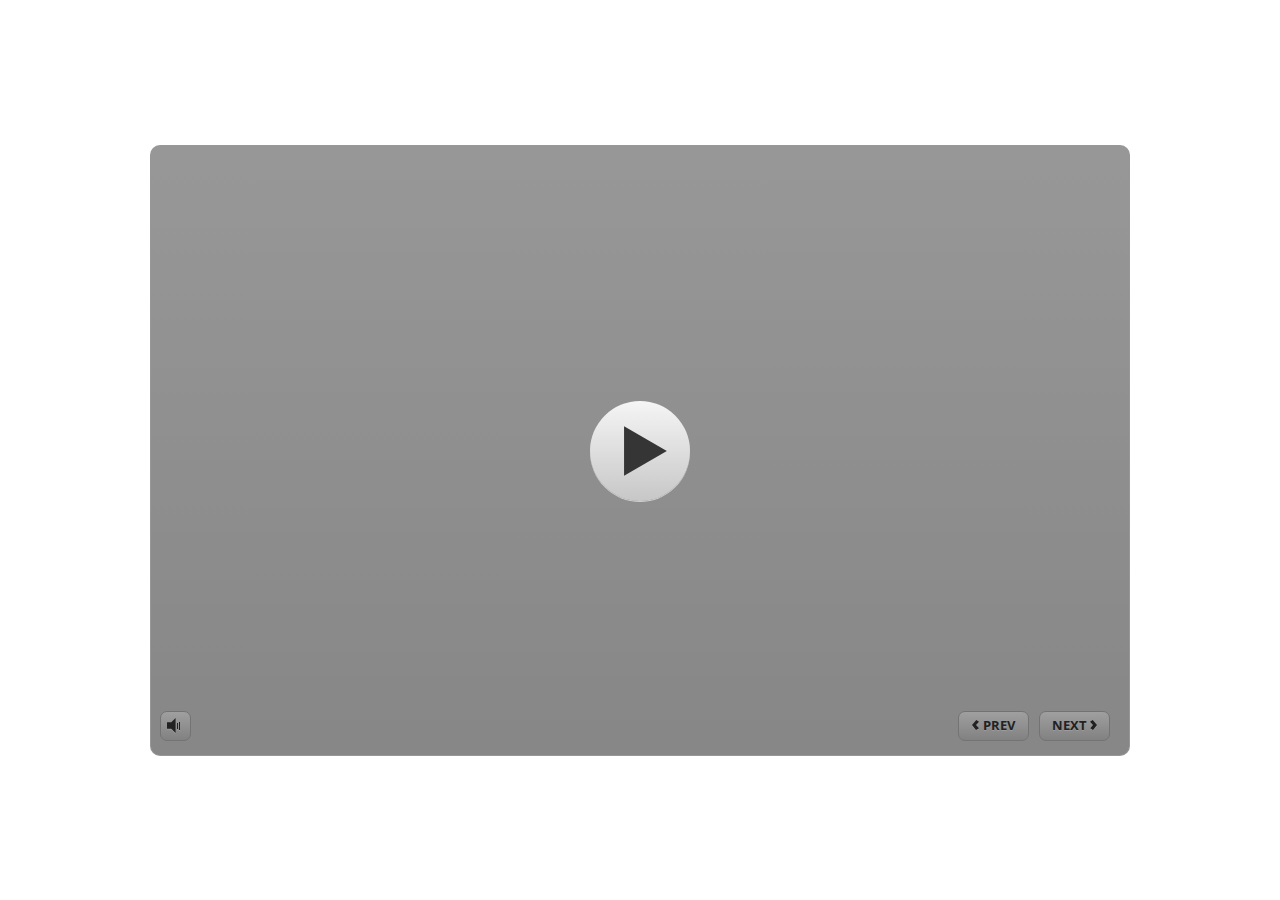
<file: index.html>
﻿<!doctype html>
<html lang="en-US">
<head>
  <meta charset="utf-8">
  <!-- Created using Storyline 3 - http://www.articulate.com  -->
  <!-- version: 3.20.30234.0 -->
  <title>MULTIMEDIA DHODHOG EXPLORA</title>
  <meta http-equiv="x-ua-compatible" content="IE=edge"/>
  <meta name="viewport" content="width=device-width,initial-scale=1,user-scalable=no,shrink-to-fit=no,minimal-ui"/>
  <meta name="apple-mobile-web-app-capable" content="yes"/>
  <style>
    html, body { height: 100%; padding: 0; margin: 0 }
    #app { height: 100%; width: 100%; }
  </style>

  <script>
    window.DS = {};
    window.globals = {
      DATA_PATH_BASE: '',
      HAS_FRAME: true,
      HAS_SLIDE: true,

      lmsPresent: false,
      tinCanPresent: false,
      cmi5Present: false,
      aoSupport: false,
      scale: 'noscale',
      captureRc: false,
      browserSize: 'optimal',
      bgColor: '#FFFFFF',
      features: '',
      themeName: 'classic',
      preloaderColor: '#FFFFFF',
      suppressAnalytics: false,
      productChannel: 'perpetual',
      publishSource: 'storyline',
      aid: '',
      cid: '121bd075-9331-4865-a7ea-a4f22045d85e',
      playerVersion: '3.20.30234.0',
      publishTimestamp: '2025-05-15T06:11:23.9281766Z',
      maxIosVideoElements: 10,
      connectionSettings: { },

      
      parseParams: function(qs) {
        if (window.globals.parsedParams != null) {
          return window.globals.parsedParams;
        }
        qs = (qs || window.location.search.substr(1)).split('+').join(' ');
        var params = {},
            tokens,
            re = /[?&]?([^=]+)=([^&]*)/g;

        while (tokens = re.exec(qs)) {
          params[decodeURIComponent(tokens[1]).trim()] =
            decodeURIComponent(tokens[2]).trim();
        }
        window.globals.parsedParams = params;
        return params;
      }

    };
  </script>
  <script>
    var isIe11 = ('ActiveXObject' in window || window.MSBlobBuilder != null)
      && window.msCrypto != null && !window.ActiveXObject;
    if (isIe11) {
      window.globals.unsupportedBrowser = true;
      document.write(atob('[base64]'));
    }
  </script>
  
  <script>window.THREE = { };</script>
  
</head>
<body style="background: #FFFFFF" class="cs-HTML theme-classic">
  <!-- 360 -->
<audio src="" id="bgSong" preload="auto" autoplay loop></audio>
  <script>!function(){var e,i=/iPhone/i,o=/iPod/i,n=/iPad/i,t=/\biOS-universal(?:.+)Mac\b/i,r=/\bAndroid(?:.+)Mobile\b/i,a=/Android/i,d=/(?:SD4930UR|\bSilk(?:.+)Mobile\b)/i,p=/Silk/i,l=/Windows Phone/i,u=/\bWindows(?:.+)ARM\b/i,b=/BlackBerry/i,s=/BB10/i,c=/Opera Mini/i,f=/\b(CriOS|Chrome)(?:.+)Mobile/i,h=/Mobile(?:.+)Firefox\b/i,v=function(e){return void 0!==e&&"MacIntel"===e.platform&&"number"==typeof e.maxTouchPoints&&e.maxTouchPoints>1&&"undefined"==typeof MSStream};e=function(e){var m={userAgent:"",platform:"",maxTouchPoints:0};e||"undefined"==typeof navigator?"string"==typeof e?m.userAgent=e:e&&e.userAgent&&(m={userAgent:e.userAgent,platform:e.platform,maxTouchPoints:e.maxTouchPoints||0}):m={userAgent:navigator.userAgent,platform:navigator.platform,maxTouchPoints:navigator.maxTouchPoints||0};var g=m.userAgent,y=g.split("[FBAN");void 0!==y[1]&&(g=y[0]),void 0!==(y=g.split("Twitter"))[1]&&(g=y[0]);var A=function(e){return function(i){return i.test(e)}}(g),w={apple:{phone:A(i)&&!A(l),ipod:A(o),tablet:!A(i)&&(A(n)||v(m))&&!A(l),universal:A(t),device:(A(i)||A(o)||A(n)||A(t)||v(m))&&!A(l)},amazon:{phone:A(d),tablet:!A(d)&&A(p),device:A(d)||A(p)},android:{phone:!A(l)&&A(d)||!A(l)&&A(r),tablet:!A(l)&&!A(d)&&!A(r)&&(A(p)||A(a)),device:!A(l)&&(A(d)||A(p)||A(r)||A(a))||A(/\bokhttp\b/i)},windows:{phone:A(l),tablet:A(u),device:A(l)||A(u)},other:{blackberry:A(b),blackberry10:A(s),opera:A(c),firefox:A(h),chrome:A(f),device:A(b)||A(s)||A(c)||A(h)||A(f)},any:!1,phone:!1,tablet:!1};return w.any=w.apple.device||w.android.device||w.windows.device||w.other.device,w.phone=w.apple.phone||w.android.phone||w.windows.phone,w.tablet=w.apple.tablet||w.android.tablet||w.windows.tablet,w}(),"object"==typeof exports&&"undefined"!=typeof module?module.exports=e:"function"==typeof define&&define.amd?define((function(){return e})):this.isMobile=e}();
    window.isMobile.apple.tablet = window.isMobile.apple.tablet ||
      (navigator.platform === 'MacIntel' && navigator.maxTouchPoints > 1);
    window.isMobile.apple.device = window.isMobile.apple.device || window.isMobile.apple.tablet;
    window.isMobile.tablet = window.isMobile.tablet || window.isMobile.apple.tablet;
    window.isMobile.any = window.isMobile.any || window.isMobile.apple.tablet;
  </script>

  <div id="focus-sink" tabindex="-1"></div>

  <div id="preso"></div>
  <script>
    (function() {

      var classTypes = [ 'desktop', 'mobile', 'phone', 'tablet' ];

      var addDeviceClasses = function(prefix, testObj) {
        var curr, i;
        for (i = 0; i < classTypes.length; i++) {
          curr = classTypes[i];
          if (testObj[curr]) {
            document.body.classList.add(prefix + curr);
          }
        }
      };

      var params = window.globals.parseParams(),
          isDevicePreview = params.devicepreview === '1',
          isPhoneOverride = params.deviceType === 'phone' || (isDevicePreview && params.phone == '1'),
          isTabletOverride = (params.deviceType === 'tablet' || isDevicePreview) && !isPhoneOverride,
          isMobileOverride = isPhoneOverride || isTabletOverride;

      var deviceView = {
        desktop: !window.isMobile.any && !isMobileOverride,
        mobile: window.isMobile.any || isMobileOverride,
        phone: isPhoneOverride || (window.isMobile.phone && !isTabletOverride),
        tablet: isTabletOverride || window.isMobile.tablet
      };

      window.globals.deviceView = deviceView;
      window.isMobile.desktop = !window.isMobile.any;
      window.isMobile.mobile = window.isMobile.any;

      addDeviceClasses('view-', deviceView);

    })();
  </script>
  
  <script src='story_content/user.js' type=text/javascript></script>
  <div class="slide-loader"></div>

  <script>
    if (window.globals.deviceView.isMobile) { var doc = document, loader = doc.body.querySelector('.slide-loader'); [ 1, 2, 3 ].forEach(function(n) { var d = doc.createElement('div'); d.style.backgroundColor = window.globals.preloaderColor; d.classList.add('mobile-loader-dot'); d.classList.add('dot' + n); loader.appendChild(d); }); }
  </script>

  <div class="mobile-load-title-overlay" style="display: none">
    <div class="mobile-load-title">MULTIMEDIA DHODHOG EXPLORA</div>
  </div>

  <div class="mobile-chrome-warning"></div>

  
<style>
  .warn-connection-dialog {
    display: none;
    background: transparent;
    pointer-events: none;
    position: fixed;
    left: 0;
    top: 0;
    width: 100%;
    height: 100%;
    z-index: 999;
  }

  .warn-connection-content {
    border-radius: 4px;
    background: white;
    border: 1px solid #E7E7E7;
    color: #333333;
    box-shadow: 0 2px 4px rgba(0, 0, 0, 0.25);
    transition: all 150ms ease-out;
    position: absolute;
    white-space: nowrap;
  }

  .view-phone.is-landscape .warn-connection-content {
    left: 23px;
    bottom: 23px;
  }

  .view-tablet.is-landscape .warn-connection-content {
    left: 50%;
    top: 20px;
    transform: translateX(-50%);
  }

  .is-portrait .warn-connection-content {
    transform: translate(-50%, calc(-100% - 15px));
  }

  .warn-connection-content p {
    display: inline-block;
    margin: 0 8px 0 0;
    line-height: 33px;
    font-size: 11px;
  }

  .warn-connection-content svg {
    position: relative;
    vertical-align: middle;
    margin: 0 2px 2px 8px;
  }

  .view-desktop .warn-connection-content {
    left: 1.5em;
    bottom: 1.5em;
  }

  .view-desktop .warn-connection-content p {
    font-size: 1.1em;
  }

  .is-offline .warn-connection-dialog {
    display: block;
  }

  .is-offline .cs-panel * {
    pointer-events: none !important;
  }

  .is-offline .cs-panel {
    pointer-events: all !important;
  }

  .is-offline #nav-controls * {
    pointer-events: none !important;
  }

  .is-offline #nav-controls {
    pointer-events: all !important;
  }
</style>

<div class="warn-connection-dialog">
  <div class="warn-connection-content">
    <svg width="17" height="15" viewBox="0 0 17 15" xmlns="http://www.w3.org/2000/svg">
      <path fill="#8F0000" stroke="white" d="M16.07,12.98 L15.88,12.23 L9.51,1.21 C8.97,0.26,7.6,0.26,7.06,1.21 L0.69,12.23 C0.15,13.16,0.81,14.36,1.91,14.36 H14.65 C15.47,14.36,16.05,13.7,16.07,12.98 Z"/>
      <path fill="white" stroke="white" d="M8.58,5.5 C8.35,5.28,8.5,5.35,8.21,5.32 C8.09,5.35,7.97,5.49,7.96,5.67 C7.97,5.79,7.98,5.92,7.98,6.04 L7.98,6.04 C7.99,6.17,8,6.31,8.01,6.43 L8.01,6.44 C8.03,6.92,8.06,7.41,8.09,7.9 L8.09,7.9 C8.12,8.39,8.14,8.88,8.17,9.37 C8.17,9.39,8.18,9.42,8.2,9.44 C8.23,9.46,8.25,9.47,8.28,9.47 C8.31,9.47,8.34,9.46,8.35,9.44 C8.37,9.43,8.38,9.4,8.39,9.35 L8.39,9.34 C8.39,9.24,8.4,9.15,8.4,9.05 L8.4,9.05 C8.41,8.96,8.41,8.86,8.42,8.75 C8.43,8.44,8.45,8.12,8.47,7.81 L8.47,7.81 C8.49,7.49,8.51,7.18,8.53,6.87 C8.55,6.46,8.56,6.05,8.59,5.64 L8.6,5.62 C8.6,5.57,8.59,5.53,8.58,5.5 L8.21,5.32 Z"/>
      <circle fill="white" stroke="white" cx="8.3" cy="11.35" r="0.3"/>
    </svg>
    <p>You are offline. Trying to reconnect...</p>
  </div>
</div>

<script>
  (function() {
    window.DS.connection = {
      warningShown: false,
      assets: {},
      loadingAssetGroup: false,
      retryDelay: 500
    };

    // @TODO this is POC code and can be cleaned up a bit more if we move forward
    // with the feature



    // The `window.globals.features` variable must be set in `webpack.dev.config` when testing locally - it is not enough
    // to have it in the data - but it must be set there as well.
    var useConnectionMessages = window.AbortController != null &&
      window.location.protocol != 'file:' &&
      window.globals.features.indexOf('ConnectionMessages') != -1;

    window.DS.connection.useConnectionMessages = useConnectionMessages

    var assetCount = 0;
    var checkLoadedId;
    var connectionSettings = window.globals.connectionSettings;

    if (useConnectionMessages && connectionSettings != null) {
      var contentEl = document.querySelector('.warn-connection-content');
      var messageEl = contentEl.querySelector('p')

      if (connectionSettings.useDarkTheme) {
        contentEl.style.borderColor = '#BABBBA';
        contentEl.style.backgroundColor = '#282828';
        contentEl.style.color = '#FFFFFF';
      }

      if (connectionSettings.message != null) {
        messageEl.textContent = window.decodeURIComponent(connectionSettings.message);
      }
    }

    function checkAssetsReady() {
      for (var i in DS.connection.assets) {
        if (!DS.connection.assets[i].success) {
          return false;
        }
      }
      return true;
    }

    function stopAssetGroup() {
      if (!useConnectionMessages) { return; }

      assetCount = 0;

      DS.connection.oldAssetGroup = DS.connection.assets;
      DS.connection.assets = {};
      DS.connection.loadingAssetGroup = false;
      clearInterval(checkLoadedId);
    }

    function startAssetGroup() {
      if (!useConnectionMessages) { return; }
      var ticks = 0;
      clearInterval(checkLoadedId);
      checkLoadedId = setInterval(function() {
        var loaded = 0;
        if (assetCount === 0 && loaded === 0) {
          clearInterval(checkLoadedId);
          return;
        }

        for (var i in DS.connection.assets) {
          if (DS.connection.assets[i].success) {
            loaded++;
          }
        }

        if (assetCount === loaded && checkAssetsReady()) {
          for (var i in DS.connection.assets) {
            if (DS.connection.assets[i].action) {
              DS.connection.assets[i].action();
            }
          }
          hideWarning();
          stopAssetGroup();
        }
      }, 100)
    }

    function requiredAsset(url, action, retry, type) {
      if (!useConnectionMessages) { return; }
      if (DS.connection.assets[url]) { return; }

      DS.connection.assets[url] = {
        success: false, action: action, retry: retry, type: type
      };
      assetCount = Object.keys(DS.connection.assets).length;
      if (!DS.connection.loadingAssetGroup) {
        startAssetGroup();
      }
      DS.connection.loadingAssetGroup = true;
    }

    function assetLoaded(url) {
      if (!useConnectionMessages) { return; }
      if (DS.connection.assets[url]) {
        DS.connection.assets[url].success = true;
      }
    }

    function assetFailed(url) {
      if (!useConnectionMessages) { return; }
      if (!DS.connection.assets[url]) {
        if (/\.js$/.test(url)) {
          setTimeout(function() {
            if (DS.connection.lastSlideLoaded != null) {
              DS.connection.lastSlideLoaded();
            }
          }, DS.connection.retryDelay);
        }
        return;
      }
      if (!DS.connection.warningShown) { showWarning(); }
      if (DS.connection.assets[url].retry) {
        setTimeout(function() {
          if (!DS.connection.assets[url].success) {
            DS.connection.assets[url].retry()
          }
        }, DS.connection.retryDelay);
      }
    }

    function hideWarning() {
      document.body.classList.remove('is-offline');
      DS.connection.warningShown = false;
    }
    DS.connection.hideWarning = hideWarning

    function showWarning(btn) {
      document.body.classList.add('is-offline')
      DS.connection.warningShown = true;
      updateWarningPosition();
    }

    function updateWarningPosition() {
      if (!DS.connection.warningShown) {
        return;
      }

      var isPortrait = document.body.classList.contains('is-portrait');
      var warningEl = document.querySelector('.warn-connection-content');

      if (isPortrait) {
        var slide = document.querySelector('.primary-slide');
        var slideRect = slide.getBoundingClientRect();

        warningEl.style.top = `${slideRect.top}px`
        warningEl.style.left = `${slideRect.left + slideRect.width / 2}px`
      } else {
        warningEl.style.top = null;
        warningEl.style.left = null;
      }

      window.requestAnimationFrame(updateWarningPosition);
    }

    // these will all be noops if the feature flag isn't set in
    // the data and `window.globals.features`
    DS.connection.requiredAsset = requiredAsset;
    DS.connection.assetLoaded = assetLoaded;
    DS.connection.assetFailed = assetFailed;
    DS.connection.stopAssetGroup = stopAssetGroup;
    DS.connection.startAssetGroup = startAssetGroup;
  })();
</script>


  <script>
    
    if (window.autoSpider && window.vInterfaceObject) {
      document.querySelector('.mobile-load-title-overlay').style.display = 'none';
    }
  </script>

  

  <link rel="stylesheet" href="html5/data/css/output.min.css" data-noprefix/>
</body>
<script src="html5/lib/scripts/bootstrapper.min.js"></script>
</html>
</file>
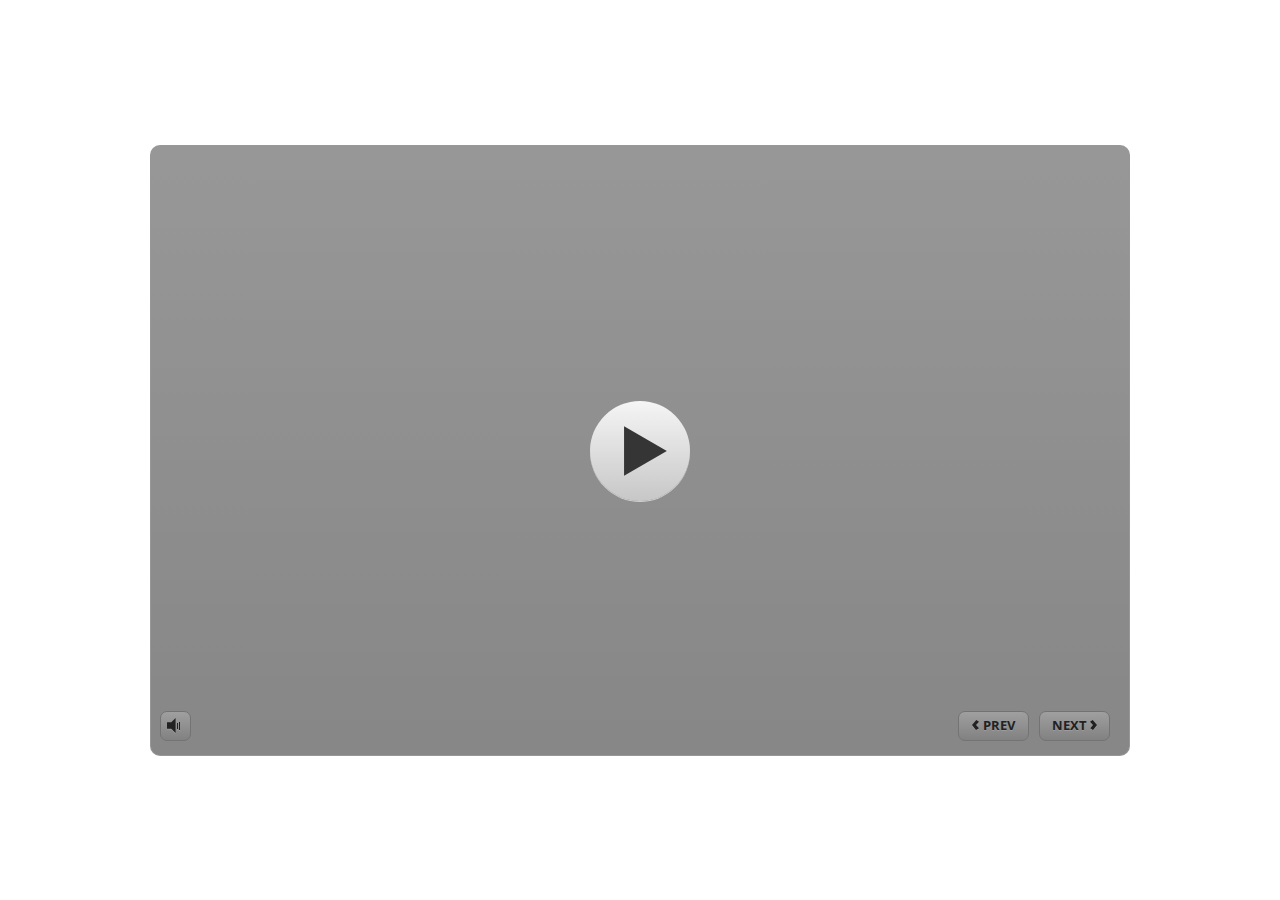
<file: story.html>
﻿<!doctype html>
<html lang="en-US">
<head>
  <meta charset="utf-8">
  <!-- Created using Storyline 3 - http://www.articulate.com  -->
  <!-- version: 3.20.30234.0 -->
  <title>MULTIMEDIA DHODHOG EXPLORA</title>
  <meta http-equiv="x-ua-compatible" content="IE=edge"/>
  <meta name="viewport" content="width=device-width,initial-scale=1,user-scalable=no,shrink-to-fit=no,minimal-ui"/>
  <meta name="apple-mobile-web-app-capable" content="yes"/>
  <style>
    html, body { height: 100%; padding: 0; margin: 0 }
    #app { height: 100%; width: 100%; }
  </style>

  <script>
    window.DS = {};
    window.globals = {
      DATA_PATH_BASE: '',
      HAS_FRAME: true,
      HAS_SLIDE: true,

      lmsPresent: false,
      tinCanPresent: false,
      cmi5Present: false,
      aoSupport: false,
      scale: 'noscale',
      captureRc: false,
      browserSize: 'optimal',
      bgColor: '#FFFFFF',
      features: '',
      themeName: 'classic',
      preloaderColor: '#FFFFFF',
      suppressAnalytics: false,
      productChannel: 'perpetual',
      publishSource: 'storyline',
      aid: '',
      cid: '121bd075-9331-4865-a7ea-a4f22045d85e',
      playerVersion: '3.20.30234.0',
      publishTimestamp: '2025-05-15T06:11:23.9281766Z',
      maxIosVideoElements: 10,
      connectionSettings: { },

      
      parseParams: function(qs) {
        if (window.globals.parsedParams != null) {
          return window.globals.parsedParams;
        }
        qs = (qs || window.location.search.substr(1)).split('+').join(' ');
        var params = {},
            tokens,
            re = /[?&]?([^=]+)=([^&]*)/g;

        while (tokens = re.exec(qs)) {
          params[decodeURIComponent(tokens[1]).trim()] =
            decodeURIComponent(tokens[2]).trim();
        }
        window.globals.parsedParams = params;
        return params;
      }

    };
  </script>
  <script>
    var isIe11 = ('ActiveXObject' in window || window.MSBlobBuilder != null)
      && window.msCrypto != null && !window.ActiveXObject;
    if (isIe11) {
      window.globals.unsupportedBrowser = true;
      document.write(atob('[base64]'));
    }
  </script>
  
  <script>window.THREE = { };</script>
  
</head>
<body style="background: #FFFFFF" class="cs-HTML theme-classic">
  <!-- 360 -->
  <script>!function(){var e,i=/iPhone/i,o=/iPod/i,n=/iPad/i,t=/\biOS-universal(?:.+)Mac\b/i,r=/\bAndroid(?:.+)Mobile\b/i,a=/Android/i,d=/(?:SD4930UR|\bSilk(?:.+)Mobile\b)/i,p=/Silk/i,l=/Windows Phone/i,u=/\bWindows(?:.+)ARM\b/i,b=/BlackBerry/i,s=/BB10/i,c=/Opera Mini/i,f=/\b(CriOS|Chrome)(?:.+)Mobile/i,h=/Mobile(?:.+)Firefox\b/i,v=function(e){return void 0!==e&&"MacIntel"===e.platform&&"number"==typeof e.maxTouchPoints&&e.maxTouchPoints>1&&"undefined"==typeof MSStream};e=function(e){var m={userAgent:"",platform:"",maxTouchPoints:0};e||"undefined"==typeof navigator?"string"==typeof e?m.userAgent=e:e&&e.userAgent&&(m={userAgent:e.userAgent,platform:e.platform,maxTouchPoints:e.maxTouchPoints||0}):m={userAgent:navigator.userAgent,platform:navigator.platform,maxTouchPoints:navigator.maxTouchPoints||0};var g=m.userAgent,y=g.split("[FBAN");void 0!==y[1]&&(g=y[0]),void 0!==(y=g.split("Twitter"))[1]&&(g=y[0]);var A=function(e){return function(i){return i.test(e)}}(g),w={apple:{phone:A(i)&&!A(l),ipod:A(o),tablet:!A(i)&&(A(n)||v(m))&&!A(l),universal:A(t),device:(A(i)||A(o)||A(n)||A(t)||v(m))&&!A(l)},amazon:{phone:A(d),tablet:!A(d)&&A(p),device:A(d)||A(p)},android:{phone:!A(l)&&A(d)||!A(l)&&A(r),tablet:!A(l)&&!A(d)&&!A(r)&&(A(p)||A(a)),device:!A(l)&&(A(d)||A(p)||A(r)||A(a))||A(/\bokhttp\b/i)},windows:{phone:A(l),tablet:A(u),device:A(l)||A(u)},other:{blackberry:A(b),blackberry10:A(s),opera:A(c),firefox:A(h),chrome:A(f),device:A(b)||A(s)||A(c)||A(h)||A(f)},any:!1,phone:!1,tablet:!1};return w.any=w.apple.device||w.android.device||w.windows.device||w.other.device,w.phone=w.apple.phone||w.android.phone||w.windows.phone,w.tablet=w.apple.tablet||w.android.tablet||w.windows.tablet,w}(),"object"==typeof exports&&"undefined"!=typeof module?module.exports=e:"function"==typeof define&&define.amd?define((function(){return e})):this.isMobile=e}();
    window.isMobile.apple.tablet = window.isMobile.apple.tablet ||
      (navigator.platform === 'MacIntel' && navigator.maxTouchPoints > 1);
    window.isMobile.apple.device = window.isMobile.apple.device || window.isMobile.apple.tablet;
    window.isMobile.tablet = window.isMobile.tablet || window.isMobile.apple.tablet;
    window.isMobile.any = window.isMobile.any || window.isMobile.apple.tablet;
  </script>

  <div id="focus-sink" tabindex="-1"></div>

  <div id="preso"></div>
  <script>
    (function() {

      var classTypes = [ 'desktop', 'mobile', 'phone', 'tablet' ];

      var addDeviceClasses = function(prefix, testObj) {
        var curr, i;
        for (i = 0; i < classTypes.length; i++) {
          curr = classTypes[i];
          if (testObj[curr]) {
            document.body.classList.add(prefix + curr);
          }
        }
      };

      var params = window.globals.parseParams(),
          isDevicePreview = params.devicepreview === '1',
          isPhoneOverride = params.deviceType === 'phone' || (isDevicePreview && params.phone == '1'),
          isTabletOverride = (params.deviceType === 'tablet' || isDevicePreview) && !isPhoneOverride,
          isMobileOverride = isPhoneOverride || isTabletOverride;

      var deviceView = {
        desktop: !window.isMobile.any && !isMobileOverride,
        mobile: window.isMobile.any || isMobileOverride,
        phone: isPhoneOverride || (window.isMobile.phone && !isTabletOverride),
        tablet: isTabletOverride || window.isMobile.tablet
      };

      window.globals.deviceView = deviceView;
      window.isMobile.desktop = !window.isMobile.any;
      window.isMobile.mobile = window.isMobile.any;

      addDeviceClasses('view-', deviceView);

    })();
  </script>
  
  <script src='story_content/user.js' type=text/javascript></script>
  <div class="slide-loader"></div>

  <script>
    if (window.globals.deviceView.isMobile) { var doc = document, loader = doc.body.querySelector('.slide-loader'); [ 1, 2, 3 ].forEach(function(n) { var d = doc.createElement('div'); d.style.backgroundColor = window.globals.preloaderColor; d.classList.add('mobile-loader-dot'); d.classList.add('dot' + n); loader.appendChild(d); }); }
  </script>

  <div class="mobile-load-title-overlay" style="display: none">
    <div class="mobile-load-title">MULTIMEDIA DHODHOG EXPLORA</div>
  </div>

  <div class="mobile-chrome-warning"></div>

  
<style>
  .warn-connection-dialog {
    display: none;
    background: transparent;
    pointer-events: none;
    position: fixed;
    left: 0;
    top: 0;
    width: 100%;
    height: 100%;
    z-index: 999;
  }

  .warn-connection-content {
    border-radius: 4px;
    background: white;
    border: 1px solid #E7E7E7;
    color: #333333;
    box-shadow: 0 2px 4px rgba(0, 0, 0, 0.25);
    transition: all 150ms ease-out;
    position: absolute;
    white-space: nowrap;
  }

  .view-phone.is-landscape .warn-connection-content {
    left: 23px;
    bottom: 23px;
  }

  .view-tablet.is-landscape .warn-connection-content {
    left: 50%;
    top: 20px;
    transform: translateX(-50%);
  }

  .is-portrait .warn-connection-content {
    transform: translate(-50%, calc(-100% - 15px));
  }

  .warn-connection-content p {
    display: inline-block;
    margin: 0 8px 0 0;
    line-height: 33px;
    font-size: 11px;
  }

  .warn-connection-content svg {
    position: relative;
    vertical-align: middle;
    margin: 0 2px 2px 8px;
  }

  .view-desktop .warn-connection-content {
    left: 1.5em;
    bottom: 1.5em;
  }

  .view-desktop .warn-connection-content p {
    font-size: 1.1em;
  }

  .is-offline .warn-connection-dialog {
    display: block;
  }

  .is-offline .cs-panel * {
    pointer-events: none !important;
  }

  .is-offline .cs-panel {
    pointer-events: all !important;
  }

  .is-offline #nav-controls * {
    pointer-events: none !important;
  }

  .is-offline #nav-controls {
    pointer-events: all !important;
  }
</style>

<div class="warn-connection-dialog">
  <div class="warn-connection-content">
    <svg width="17" height="15" viewBox="0 0 17 15" xmlns="http://www.w3.org/2000/svg">
      <path fill="#8F0000" stroke="white" d="M16.07,12.98 L15.88,12.23 L9.51,1.21 C8.97,0.26,7.6,0.26,7.06,1.21 L0.69,12.23 C0.15,13.16,0.81,14.36,1.91,14.36 H14.65 C15.47,14.36,16.05,13.7,16.07,12.98 Z"/>
      <path fill="white" stroke="white" d="M8.58,5.5 C8.35,5.28,8.5,5.35,8.21,5.32 C8.09,5.35,7.97,5.49,7.96,5.67 C7.97,5.79,7.98,5.92,7.98,6.04 L7.98,6.04 C7.99,6.17,8,6.31,8.01,6.43 L8.01,6.44 C8.03,6.92,8.06,7.41,8.09,7.9 L8.09,7.9 C8.12,8.39,8.14,8.88,8.17,9.37 C8.17,9.39,8.18,9.42,8.2,9.44 C8.23,9.46,8.25,9.47,8.28,9.47 C8.31,9.47,8.34,9.46,8.35,9.44 C8.37,9.43,8.38,9.4,8.39,9.35 L8.39,9.34 C8.39,9.24,8.4,9.15,8.4,9.05 L8.4,9.05 C8.41,8.96,8.41,8.86,8.42,8.75 C8.43,8.44,8.45,8.12,8.47,7.81 L8.47,7.81 C8.49,7.49,8.51,7.18,8.53,6.87 C8.55,6.46,8.56,6.05,8.59,5.64 L8.6,5.62 C8.6,5.57,8.59,5.53,8.58,5.5 L8.21,5.32 Z"/>
      <circle fill="white" stroke="white" cx="8.3" cy="11.35" r="0.3"/>
    </svg>
    <p>You are offline. Trying to reconnect...</p>
  </div>
</div>

<script>
  (function() {
    window.DS.connection = {
      warningShown: false,
      assets: {},
      loadingAssetGroup: false,
      retryDelay: 500
    };

    // @TODO this is POC code and can be cleaned up a bit more if we move forward
    // with the feature



    // The `window.globals.features` variable must be set in `webpack.dev.config` when testing locally - it is not enough
    // to have it in the data - but it must be set there as well.
    var useConnectionMessages = window.AbortController != null &&
      window.location.protocol != 'file:' &&
      window.globals.features.indexOf('ConnectionMessages') != -1;

    window.DS.connection.useConnectionMessages = useConnectionMessages

    var assetCount = 0;
    var checkLoadedId;
    var connectionSettings = window.globals.connectionSettings;

    if (useConnectionMessages && connectionSettings != null) {
      var contentEl = document.querySelector('.warn-connection-content');
      var messageEl = contentEl.querySelector('p')

      if (connectionSettings.useDarkTheme) {
        contentEl.style.borderColor = '#BABBBA';
        contentEl.style.backgroundColor = '#282828';
        contentEl.style.color = '#FFFFFF';
      }

      if (connectionSettings.message != null) {
        messageEl.textContent = window.decodeURIComponent(connectionSettings.message);
      }
    }

    function checkAssetsReady() {
      for (var i in DS.connection.assets) {
        if (!DS.connection.assets[i].success) {
          return false;
        }
      }
      return true;
    }

    function stopAssetGroup() {
      if (!useConnectionMessages) { return; }

      assetCount = 0;

      DS.connection.oldAssetGroup = DS.connection.assets;
      DS.connection.assets = {};
      DS.connection.loadingAssetGroup = false;
      clearInterval(checkLoadedId);
    }

    function startAssetGroup() {
      if (!useConnectionMessages) { return; }
      var ticks = 0;
      clearInterval(checkLoadedId);
      checkLoadedId = setInterval(function() {
        var loaded = 0;
        if (assetCount === 0 && loaded === 0) {
          clearInterval(checkLoadedId);
          return;
        }

        for (var i in DS.connection.assets) {
          if (DS.connection.assets[i].success) {
            loaded++;
          }
        }

        if (assetCount === loaded && checkAssetsReady()) {
          for (var i in DS.connection.assets) {
            if (DS.connection.assets[i].action) {
              DS.connection.assets[i].action();
            }
          }
          hideWarning();
          stopAssetGroup();
        }
      }, 100)
    }

    function requiredAsset(url, action, retry, type) {
      if (!useConnectionMessages) { return; }
      if (DS.connection.assets[url]) { return; }

      DS.connection.assets[url] = {
        success: false, action: action, retry: retry, type: type
      };
      assetCount = Object.keys(DS.connection.assets).length;
      if (!DS.connection.loadingAssetGroup) {
        startAssetGroup();
      }
      DS.connection.loadingAssetGroup = true;
    }

    function assetLoaded(url) {
      if (!useConnectionMessages) { return; }
      if (DS.connection.assets[url]) {
        DS.connection.assets[url].success = true;
      }
    }

    function assetFailed(url) {
      if (!useConnectionMessages) { return; }
      if (!DS.connection.assets[url]) {
        if (/\.js$/.test(url)) {
          setTimeout(function() {
            if (DS.connection.lastSlideLoaded != null) {
              DS.connection.lastSlideLoaded();
            }
          }, DS.connection.retryDelay);
        }
        return;
      }
      if (!DS.connection.warningShown) { showWarning(); }
      if (DS.connection.assets[url].retry) {
        setTimeout(function() {
          if (!DS.connection.assets[url].success) {
            DS.connection.assets[url].retry()
          }
        }, DS.connection.retryDelay);
      }
    }

    function hideWarning() {
      document.body.classList.remove('is-offline');
      DS.connection.warningShown = false;
    }
    DS.connection.hideWarning = hideWarning

    function showWarning(btn) {
      document.body.classList.add('is-offline')
      DS.connection.warningShown = true;
      updateWarningPosition();
    }

    function updateWarningPosition() {
      if (!DS.connection.warningShown) {
        return;
      }

      var isPortrait = document.body.classList.contains('is-portrait');
      var warningEl = document.querySelector('.warn-connection-content');

      if (isPortrait) {
        var slide = document.querySelector('.primary-slide');
        var slideRect = slide.getBoundingClientRect();

        warningEl.style.top = `${slideRect.top}px`
        warningEl.style.left = `${slideRect.left + slideRect.width / 2}px`
      } else {
        warningEl.style.top = null;
        warningEl.style.left = null;
      }

      window.requestAnimationFrame(updateWarningPosition);
    }

    // these will all be noops if the feature flag isn't set in
    // the data and `window.globals.features`
    DS.connection.requiredAsset = requiredAsset;
    DS.connection.assetLoaded = assetLoaded;
    DS.connection.assetFailed = assetFailed;
    DS.connection.stopAssetGroup = stopAssetGroup;
    DS.connection.startAssetGroup = startAssetGroup;
  })();
</script>


  <script>
    
    if (window.autoSpider && window.vInterfaceObject) {
      document.querySelector('.mobile-load-title-overlay').style.display = 'none';
    }
  </script>

  

  <link rel="stylesheet" href="html5/data/css/output.min.css" data-noprefix/>
</body>
<script src="html5/lib/scripts/bootstrapper.min.js"></script>
</html>
</file>
